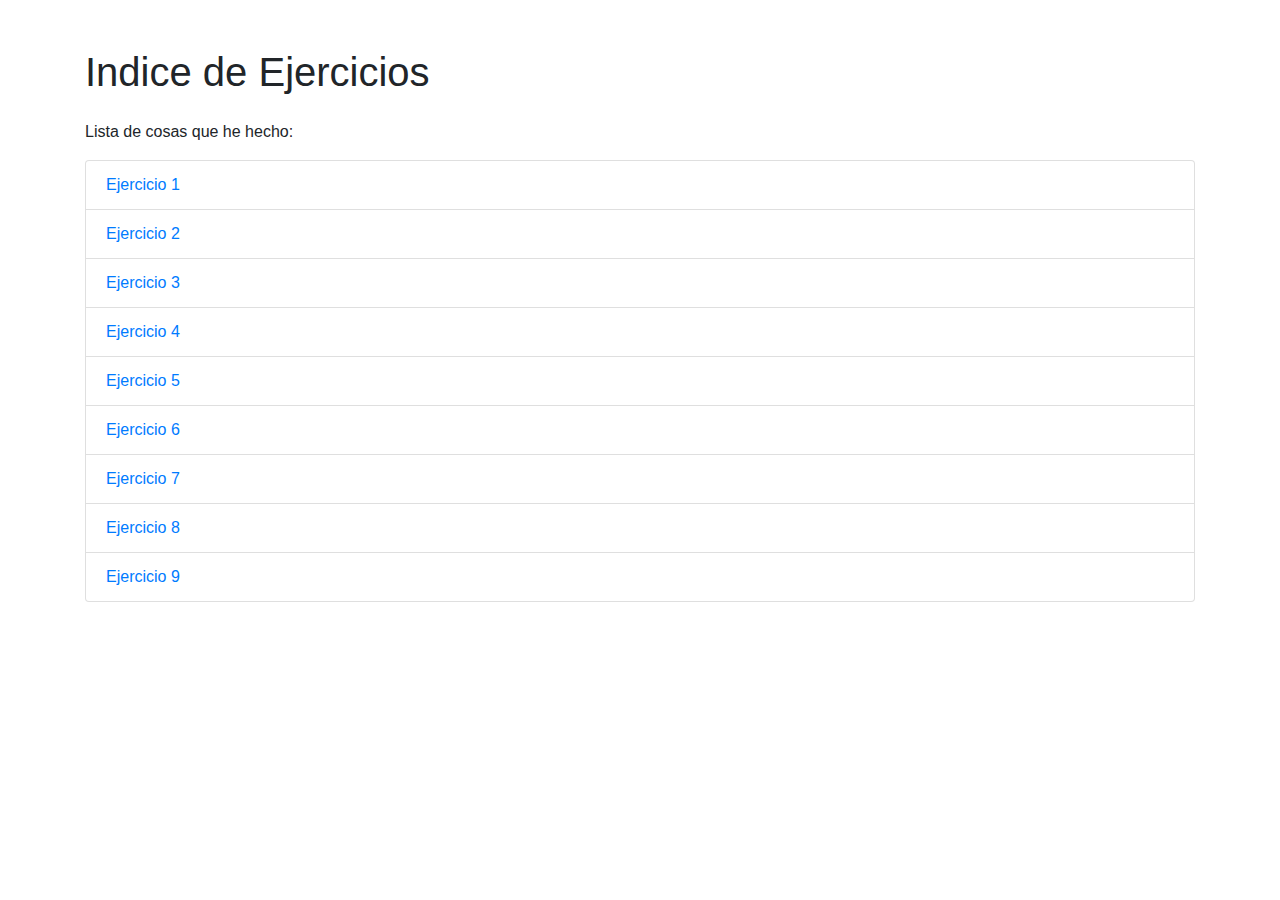
<file: Entrega2WEB/Javascript/ejercicio10/index.html>
<!DOCTYPE html>
<html xmlns="http://www.w3.org/1999/xhtml">
<head>
  <meta http-equiv="Content-Type" content="text/html; charset=iso-8859-1" />
  <title>Índice de Ejercicios</title>
  <link rel="stylesheet" href="https://maxcdn.bootstrapcdn.com/bootstrap/4.5.2/css/bootstrap.min.css">
  <link rel="stylesheet" href="https://cdnjs.cloudflare.com/ajax/libs/font-awesome/5.15.4/css/all.min.css" />
  
</head>
<body>
  <div class="container mt-5">
    <h1 class="mb-4">Indice de Ejercicios</h1>
    <p>Lista de cosas que he hecho:</p>
    <ul class="list-group">
      <li class="list-group-item">
         <a href="../ejercicio1/ej1.html">Ejercicio 1</a>
        
      </li>
      <li class="list-group-item">
       <a href="../ejercicio2/ej2.html">Ejercicio 2</a>
        
      </li>
      <li class="list-group-item">
         <a href="../ejercicio3/ej3.html">Ejercicio 3</a>
        
      </li>
      <li class="list-group-item">
         <a href="../ejercicio4/ej4.html">Ejercicio 4</a>
        
      </li>
      <li class="list-group-item">
         <a href="../ejercicio5/ej5.html">Ejercicio 5</a>
        
      </li>
      <li class="list-group-item">
         <a href="../ejercicio6/ej6.html">Ejercicio 6</a>
        
      </li>
      <li class="list-group-item">
         <a href="../ejercicio7/ej7.html">Ejercicio 7</a>
        
      </li>
      <li class="list-group-item">
        <a href="../ejercicio8/ej8.html">Ejercicio 8</a>
        
      </li>
      <li class="list-group-item">
         <a href="../ejercicio9/ej9.html">Ejercicio 9</a>
        
      </li>
    
     
    </ul>
  </div>

  <!-- Bootstrap JS y jQuery (necesario para el funcionamiento de Bootstrap) -->
  <script src="https://ajax.googleapis.com/ajax/libs/jquery/3.5.1/jquery.min.js"></script>
  <script src="https://cdnjs.cloudflare.com/ajax/libs/popper.js/1.16.0/umd/popper.min.js"></script>
  <script src="https://maxcdn.bootstrapcdn.com/bootstrap/4.5.2/js/bootstrap.min.js"></script>
</body>
</html>
</file>
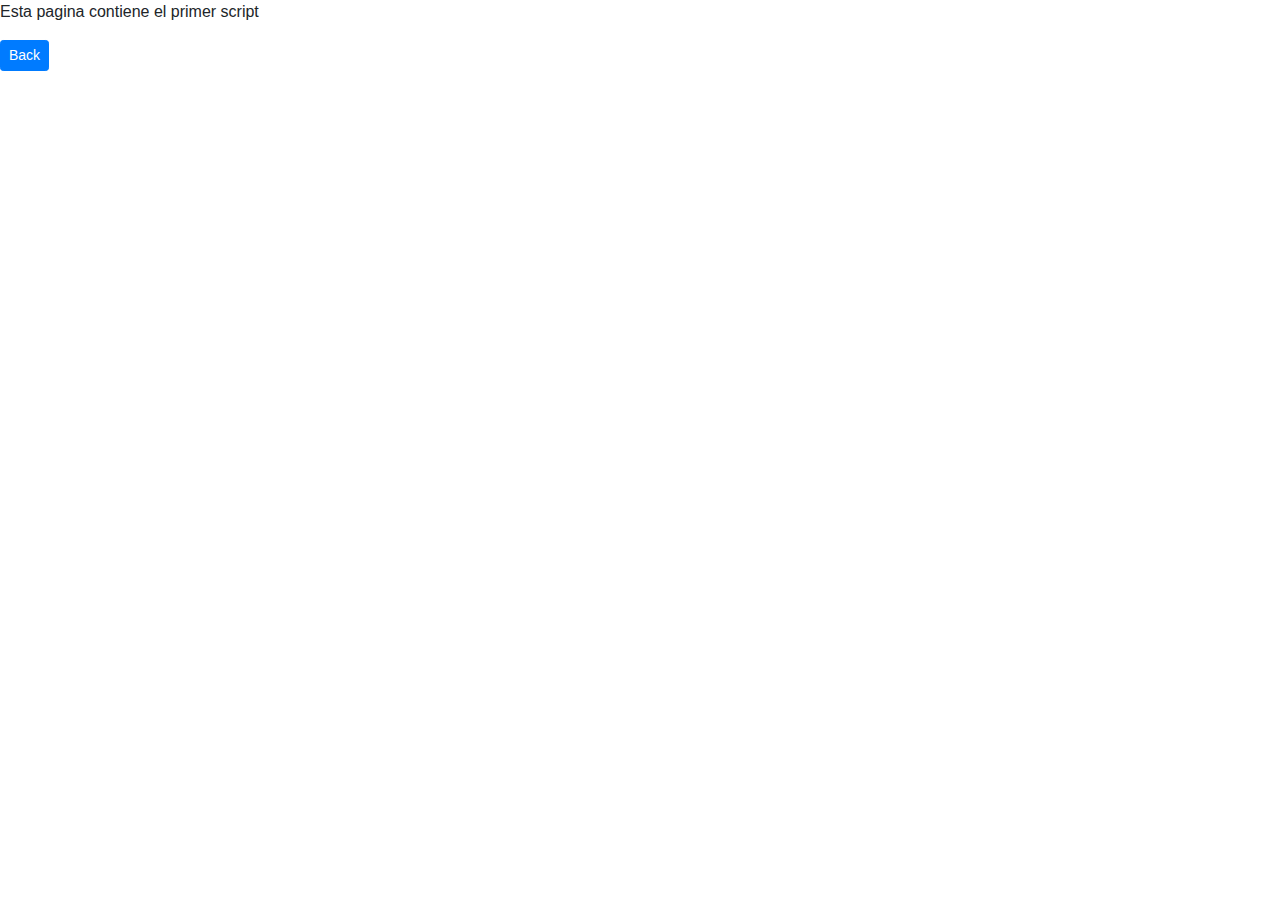
<file: Entrega2WEB/Javascript/ejercicio1/ej1.html>
<!DOCTYPE html PUBLIC "-//W3C//DTD XHTML 1.0 Transitional//EN" "http://www.w3.org/TR/xhtml1/DTD/xhtml1-transitional.dtd">
<html xmlns="http://www.w3.org/1999/xhtml">
  <head>
    <meta http-equiv="Content-Type" content="text/html; charset=iso-8859-1" />
    <title>Ejercicio 1 - El primer script</title>
    <script type="text/javascript" src="codigo.js"></script>
    <link rel="stylesheet" href="https://maxcdn.bootstrapcdn.com/bootstrap/4.5.2/css/bootstrap.min.css">
    
    <link rel="stylesheet" href="https://cdnjs.cloudflare.com/ajax/libs/font-awesome/5.15.4/css/all.min.css" />

  </head>

  <body>
    <p>Esta pagina contiene el primer script</p>
    <a href="../ejercicio10/index.html" class="btn btn-sm btn-primary float">Back</a>
  </body>
</html>
</file>
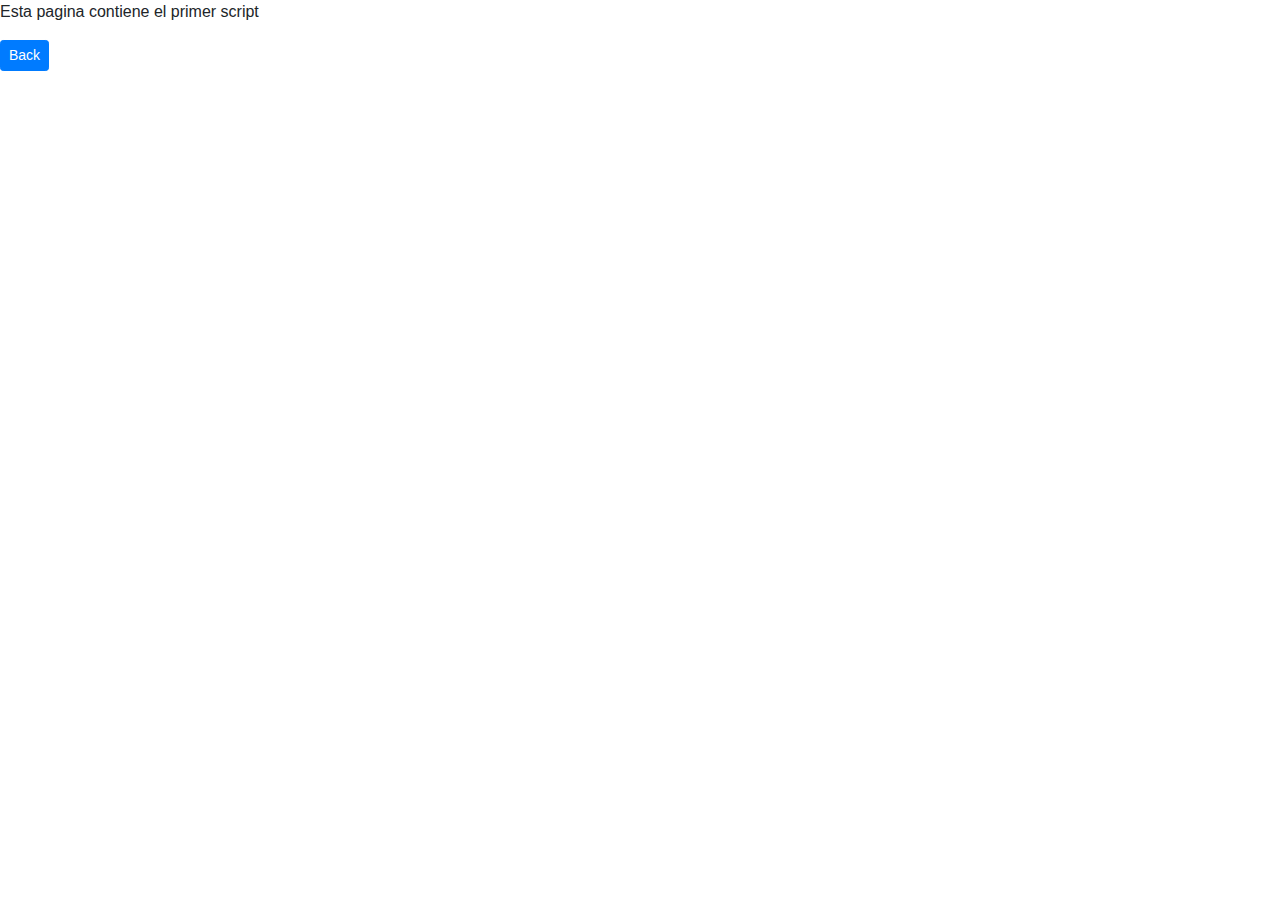
<file: Entrega2WEB/Javascript/ejercicio2/ej2.html>
<!DOCTYPE html PUBLIC "-//W3C//DTD XHTML 1.0 Transitional//EN" "http://www.w3.org/TR/xhtml1/DTD/xhtml1-transitional.dtd">
<html xmlns="http://www.w3.org/1999/xhtml">
  <head>
    <meta http-equiv="Content-Type" content="text/html; charset=iso-8859-1" />
    <title>Ejercicio 2 - El primer script</title>
    <link rel="stylesheet" href="https://maxcdn.bootstrapcdn.com/bootstrap/4.5.2/css/bootstrap.min.css">
    <link rel="stylesheet" href="https://cdnjs.cloudflare.com/ajax/libs/font-awesome/5.15.4/css/all.min.css" />

    <script type="text/javascript">
      var mensaje = "Hola Mundo!";
      alert(mensaje);
    </script>
  </head>

  <body>
    <p>Esta pagina contiene el primer script</p>
    <a href="../ejercicio10/index.html" class="btn btn-sm btn-primary float">Back</a>
  </body>
</html>
</file>
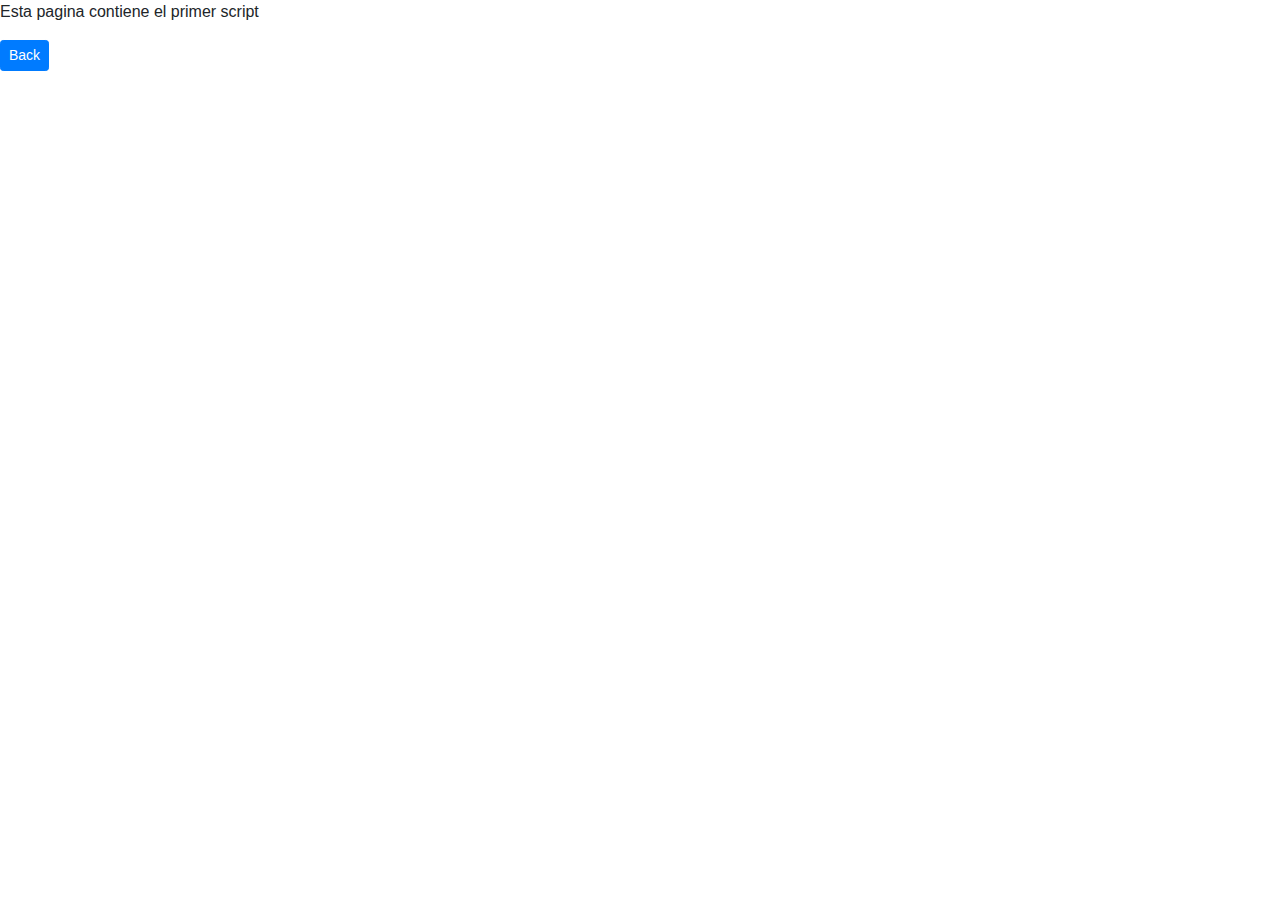
<file: Entrega2WEB/Javascript/ejercicio3/ej3.html>
<!DOCTYPE html PUBLIC "-//W3C//DTD XHTML 1.0 Transitional//EN" "http://www.w3.org/TR/xhtml1/DTD/xhtml1-transitional.dtd">
<html xmlns="http://www.w3.org/1999/xhtml">
  <head>
    <meta http-equiv="Content-Type" content="text/html; charset=iso-8859-1" />
    <title>Ejercicio 3 - El primer script</title>
    <link rel="stylesheet" href="https://maxcdn.bootstrapcdn.com/bootstrap/4.5.2/css/bootstrap.min.css">
    <link rel="stylesheet" href="https://cdnjs.cloudflare.com/ajax/libs/font-awesome/5.15.4/css/all.min.css" />

    <script type="text/javascript">
      var resultado = confirm("Hola Mundo!");

      if (resultado) {
        console.log("Has clicado OK");
      } else {
        console.log("Has clicado Cancelar");
      }
    </script>
  </head>

  <body>
    <p>Esta pagina contiene el primer script</p>
    <a href="../ejercicio10/index.html" class="btn btn-sm btn-primary float">Back</a>
  </body>
</html>
</file>
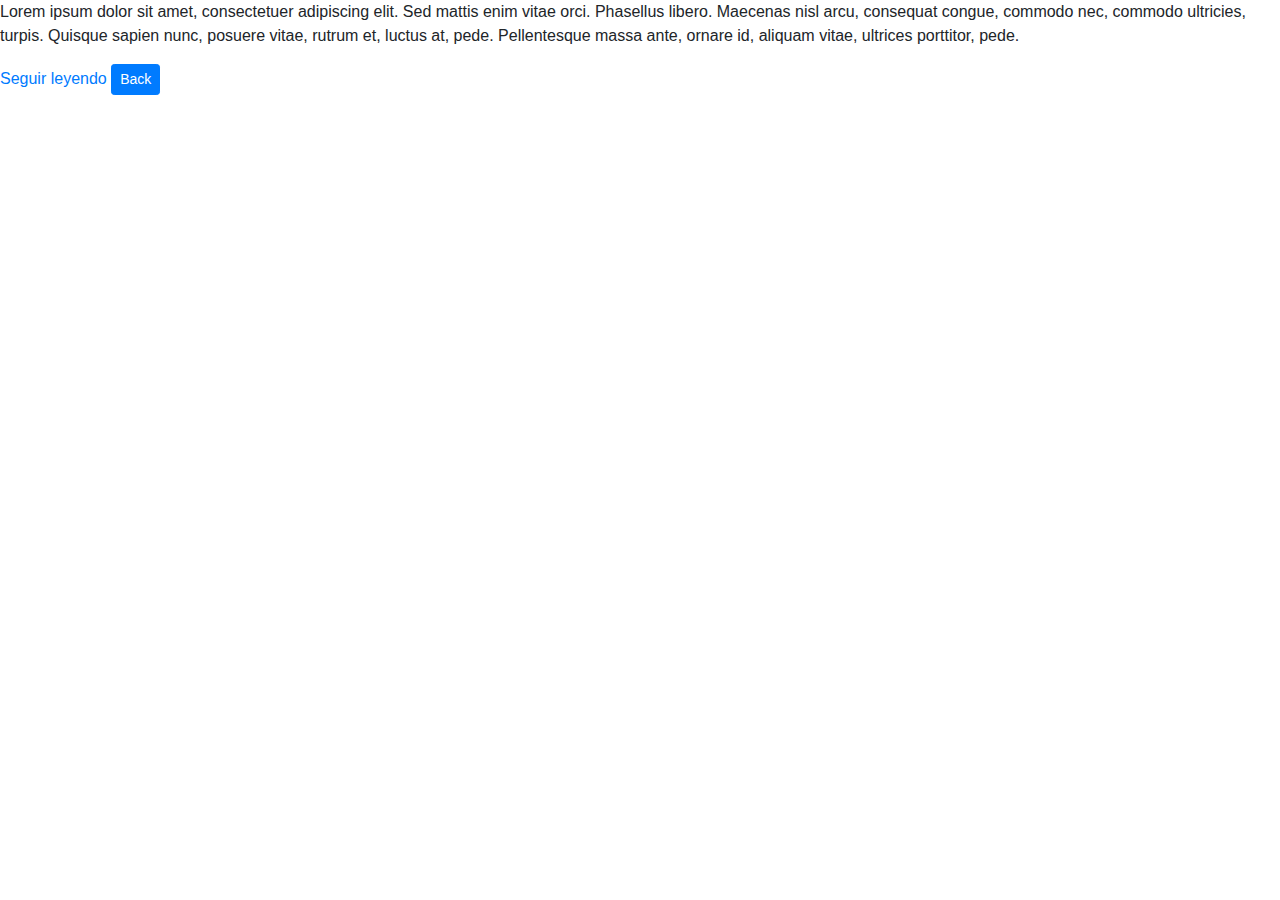
<file: Entrega2WEB/Javascript/ejercicio4/ej4.html>
<!DOCTYPE html>
<html lang="es">
<head>
  <meta charset="UTF-8">
  <meta name="viewport" content="width=device-width, initial-scale=1.0">
  <title>Ejercicio 4 - Manipular visibilidad de elementos (I)</title>
  <link rel="stylesheet" href="ej4.css">
  <link rel="stylesheet" href="https://maxcdn.bootstrapcdn.com/bootstrap/4.5.2/css/bootstrap.min.css">
  <link rel="stylesheet" href="https://cdnjs.cloudflare.com/ajax/libs/font-awesome/5.15.4/css/all.min.css" />
</head>
<body>
  <p>
    Lorem ipsum dolor sit amet, consectetuer adipiscing elit. Sed mattis enim
    vitae orci. Phasellus libero. Maecenas nisl arcu, consequat congue,
    commodo nec, commodo ultricies, turpis. Quisque sapien nunc, posuere
    vitae, rutrum et, luctus at, pede. Pellentesque massa ante, ornare id,
    aliquam vitae, ultrices porttitor, pede.
    <!-- Inicio texto a mostrar/esconder -->
    <span class="additional hidden">
      Nullam sit amet nisl elementum elit convallis malesuada. Phasellus magna
      sem, semper quis, faucibus ut, rhoncus non, mi. Duis pellentesque, felis
      eu adipiscing ullamcorper, odio urna consequat arcu, at posuere ante
      quam non dolor. Lorem ipsum dolor sit amet, consectetuer adipiscing
      elit. Duis scelerisque. Donec lacus neque, vehicula in, eleifend vitae,
      venenatis ac, felis. Donec arcu. Nam sed tortor nec ipsum aliquam
      ullamcorper. Duis accumsan metus eu urna. Aenean vitae enim. Integer
      lacus. Vestibulum venenatis erat eu odio. Praesent id metus. Nullam sit
      amet nisl elementum elit convallis malesuada. Phasellus magna sem,
      semper quis, faucibus ut, rhoncus non, mi. Duis pellentesque, felis eu
      adipiscing ullamcorper, odio urna consequat arcu, at posuere ante quam
      non dolor. Lorem ipsum dolor sit amet, consectetuer adipiscing elit.
      Duis scelerisque. Donec lacus neque, vehicula in, eleifend vitae,
      venenatis ac, felis. Donec arcu. Nam sed tortor nec ipsum aliquam
      ullamcorper. Duis accumsan metus eu urna. Aenean vitae enim. Integer
      lacus. Vestibulum venenatis erat eu odio. Praesent id metus.
    </span>
    <!-- Fin texto a mostrar/esconder -->
  </p>
  <a href="#" id="toggleLink">Seguir leyendo</a>
  <script src="ejercicio4.js"></script>
  <a href="../ejercicio10/index.html" class="btn btn-sm btn-primary float">Back</a>
</body>
</html>
</file>
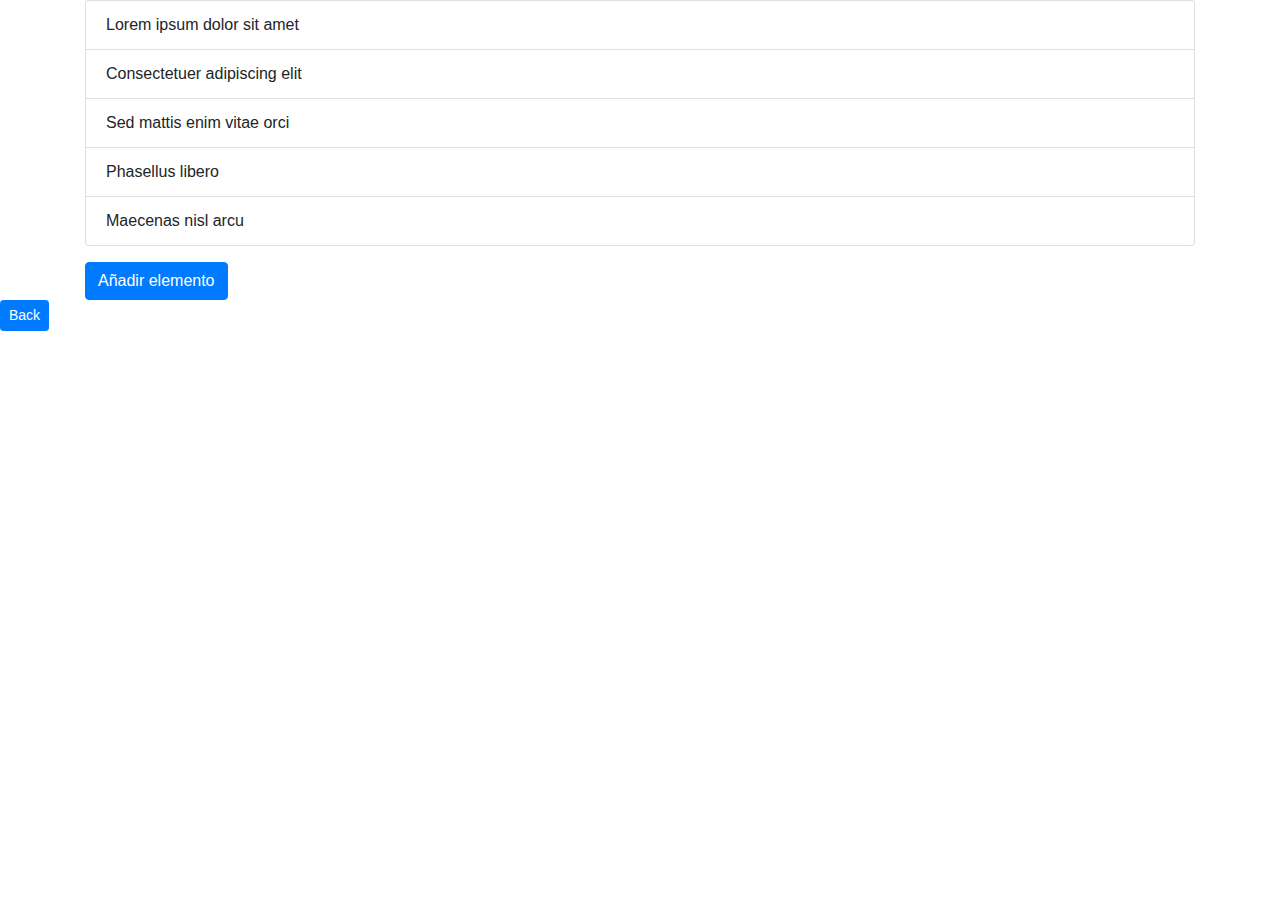
<file: Entrega2WEB/Javascript/ejercicio5/ej5.html>
<!DOCTYPE html>
<html lang="es">
<head>
  <meta charset="UTF-8">
  <meta name="viewport" content="width=device-width, initial-scale=1.0">
  <title>Ejercicio 6 - DOM básico</title>
  <link rel="stylesheet" href="https://maxcdn.bootstrapcdn.com/bootstrap/4.5.2/css/bootstrap.min.css">
  <link rel="stylesheet" href="https://cdnjs.cloudflare.com/ajax/libs/font-awesome/5.15.4/css/all.min.css" />
</head>
<body>
  <div class="container">
    <ul id="lista" class="list-group">
      <li class="list-group-item">Lorem ipsum dolor sit amet</li>
      <li class="list-group-item">Consectetuer adipiscing elit</li>
      <li class="list-group-item">Sed mattis enim vitae orci</li>
      <li class="list-group-item">Phasellus libero</li>
      <li class="list-group-item">Maecenas nisl arcu</li>
    </ul>

    <button id="añadirElemento" class="btn btn-primary mt-3">Añadir elemento</button>
  </div>
  
  <script src="https://ajax.googleapis.com/ajax/libs/jquery/3.5.1/jquery.min.js"></script>
  <script src="https://cdnjs.cloudflare.com/ajax/libs/popper.js/1.16.0/umd/popper.min.js"></script>
  <script src="https://maxcdn.bootstrapcdn.com/bootstrap/4.5.2/js/bootstrap.min.js"></script>
  <script src="ejercicio5.js"></script>
  <a href="../ejercicio10/index.html" class="btn btn-sm btn-primary float">Back</a>
</body>
</html>
</file>
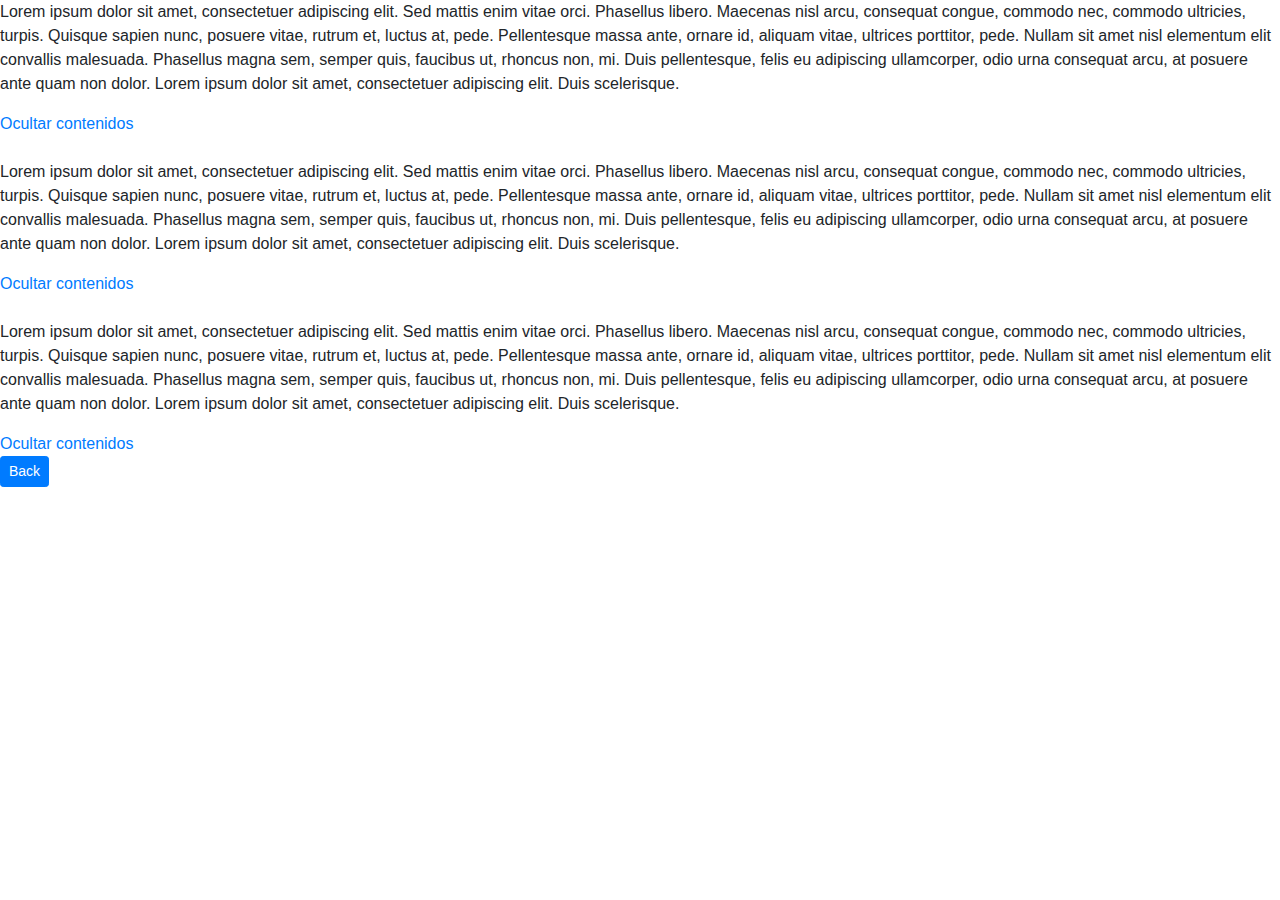
<file: Entrega2WEB/Javascript/ejercicio6/ej6.html>
<!DOCTYPE html PUBLIC "-//W3C//DTD XHTML 1.0 Transitional//EN" "http://www.w3.org/TR/xhtml1/DTD/xhtml1-transitional.dtd">
<html xmlns="http://www.w3.org/1999/xhtml">
  <head>
    <meta http-equiv="Content-Type" content="text/html; charset=UTF-8" />
    <title>Ejercicio 7 - DOM básico</title>
    <link rel="stylesheet" href="https://maxcdn.bootstrapcdn.com/bootstrap/4.5.2/css/bootstrap.min.css">
    <link rel="stylesheet" href="https://cdnjs.cloudflare.com/ajax/libs/font-awesome/5.15.4/css/all.min.css" />
  </head>

  <body>
    <div>
      <p>
        Lorem ipsum dolor sit amet, consectetuer adipiscing elit. Sed mattis
        enim vitae orci. Phasellus libero. Maecenas nisl arcu, consequat congue,
        commodo nec, commodo ultricies, turpis. Quisque sapien nunc, posuere
        vitae, rutrum et, luctus at, pede. Pellentesque massa ante, ornare id,
        aliquam vitae, ultrices porttitor, pede. Nullam sit amet nisl elementum
        elit convallis malesuada. Phasellus magna sem, semper quis, faucibus ut,
        rhoncus non, mi. Duis pellentesque, felis eu adipiscing ullamcorper,
        odio urna consequat arcu, at posuere ante quam non dolor. Lorem ipsum
        dolor sit amet, consectetuer adipiscing elit. Duis scelerisque.
      </p>
      <a href="#">Ocultar contenidos</a>
    </div>
    <br />
    <div>
      <p>
        Lorem ipsum dolor sit amet, consectetuer adipiscing elit. Sed mattis
        enim vitae orci. Phasellus libero. Maecenas nisl arcu, consequat congue,
        commodo nec, commodo ultricies, turpis. Quisque sapien nunc, posuere
        vitae, rutrum et, luctus at, pede. Pellentesque massa ante, ornare id,
        aliquam vitae, ultrices porttitor, pede. Nullam sit amet nisl elementum
        elit convallis malesuada. Phasellus magna sem, semper quis, faucibus ut,
        rhoncus non, mi. Duis pellentesque, felis eu adipiscing ullamcorper,
        odio urna consequat arcu, at posuere ante quam non dolor. Lorem ipsum
        dolor sit amet, consectetuer adipiscing elit. Duis scelerisque.
      </p>
      <a href="#">Ocultar contenidos</a>
    </div>
    <br />
    <div>
      <p>
        Lorem ipsum dolor sit amet, consectetuer adipiscing elit. Sed mattis
        enim vitae orci. Phasellus libero. Maecenas nisl arcu, consequat congue,
        commodo nec, commodo ultricies, turpis. Quisque sapien nunc, posuere
        vitae, rutrum et, luctus at, pede. Pellentesque massa ante, ornare id,
        aliquam vitae, ultrices porttitor, pede. Nullam sit amet nisl elementum
        elit convallis malesuada. Phasellus magna sem, semper quis, faucibus ut,
        rhoncus non, mi. Duis pellentesque, felis eu adipiscing ullamcorper,
        odio urna consequat arcu, at posuere ante quam non dolor. Lorem ipsum
        dolor sit amet, consectetuer adipiscing elit. Duis scelerisque.
      </p>
      <a href="#">Ocultar contenidos</a>
    </div>
    <script type="text/javascript" src="main.js"></script>
    <a href="../ejercicio10/index.html" class="btn btn-sm btn-primary float">Back</a>
  </body>
</html>
</file>
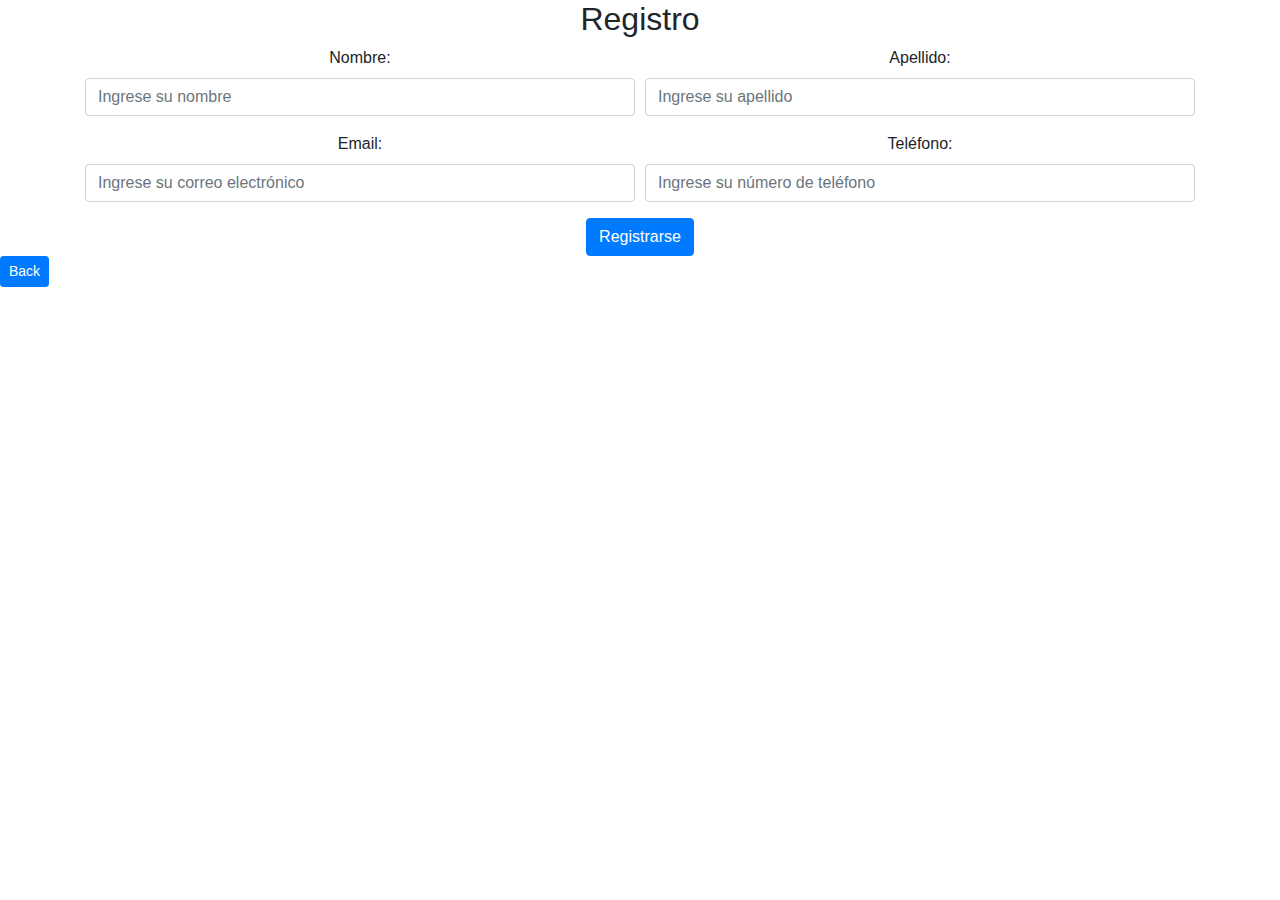
<file: Entrega2WEB/Javascript/ejercicio7/ej7.html>
<!DOCTYPE html>
<html lang="en">
<head>
  <title>Bootstrap Example</title>
  <meta charset="utf-8" />
  <meta name="viewport" content="width=device-width, initial-scale=1" />
   <link rel="stylesheet" href="https://maxcdn.bootstrapcdn.com/bootstrap/4.5.2/css/bootstrap.min.css">
   <link rel="stylesheet" href="https://cdnjs.cloudflare.com/ajax/libs/font-awesome/5.15.4/css/all.min.css" />
  <style>
    
    .error-message {
      color: red;
    }
  </style>
</head>

<body>
  <div class="container text-center">
    <h2>Registro</h2>
    <form id="registroForm" class="needs-validation" novalidate>
      <div class="form-row">
        <div class="col-sm-6 form-group">
          <label for="nombre">Nombre:</label>
          <input type="text" class="form-control" id="nombre" placeholder="Ingrese su nombre" required>
          <div class="invalid-feedback">Por favor, ingrese su nombre.</div>
        </div>
        <div class="col-sm-6 form-group">
          <label for="apellido">Apellido:</label>
          <input type="text" class="form-control" id="apellido" placeholder="Ingrese su apellido" required>
          <div class="invalid-feedback">Por favor, ingrese su apellido.</div>
        </div>
      </div>
      <div class="form-row">
        <div class="col-sm-6 form-group">
          <label for="email">Email:</label>
          <input type="email" class="form-control" id="email" placeholder="Ingrese su correo electrónico" required>
          <div class="invalid-feedback">Por favor, ingrese su correo electrónico válido.</div>
        </div>
        <div class="col-sm-6 form-group">
          <label for="telefono">Teléfono:</label>
          <input type="tel" class="form-control" id="telefono" placeholder="Ingrese su número de teléfono" required>
          <div class="invalid-feedback">Por favor, ingrese su número de teléfono válido.</div>
        </div>
      </div>
      <button type="submit" class="btn btn-primary">Registrarse</button>
    </form>
  </div>

  <!-- Agregar Bootstrap JS y jQuery (necesarios para la validación) -->
  <script src="https://ajax.googleapis.com/ajax/libs/jquery/3.5.1/jquery.min.js"></script>
  <script src="https://cdnjs.cloudflare.com/ajax/libs/popper.js/1.16.0/umd/popper.min.js"></script>
  <script src="https://maxcdn.bootstrapcdn.com/bootstrap/4.5.2/js/bootstrap.min.js"></script>
  <script>
    
    (function() {
      'use strict';
      window.addEventListener('load', function() {
        
        var form = document.getElementById('registroForm');
        // Validar los campos cuando se envía el formulario
        form.addEventListener('submit', function(event) {
          if (!form.checkValidity()) {
            event.preventDefault();
            event.stopPropagation();
          }
          form.classList.add('was-validated');
        }, false);
      }, false);
    })();
  </script>
  <a href="../ejercicio10/index.html" class="btn btn-sm btn-primary float">Back</a>
</body>
</html>
</file>
<file: Entrega2WEB/Javascript/ejercicio4/ej4.css>
.additional.hidden {
  display: none;
}

.additional.visible {
  display: inline;
}
</file>
